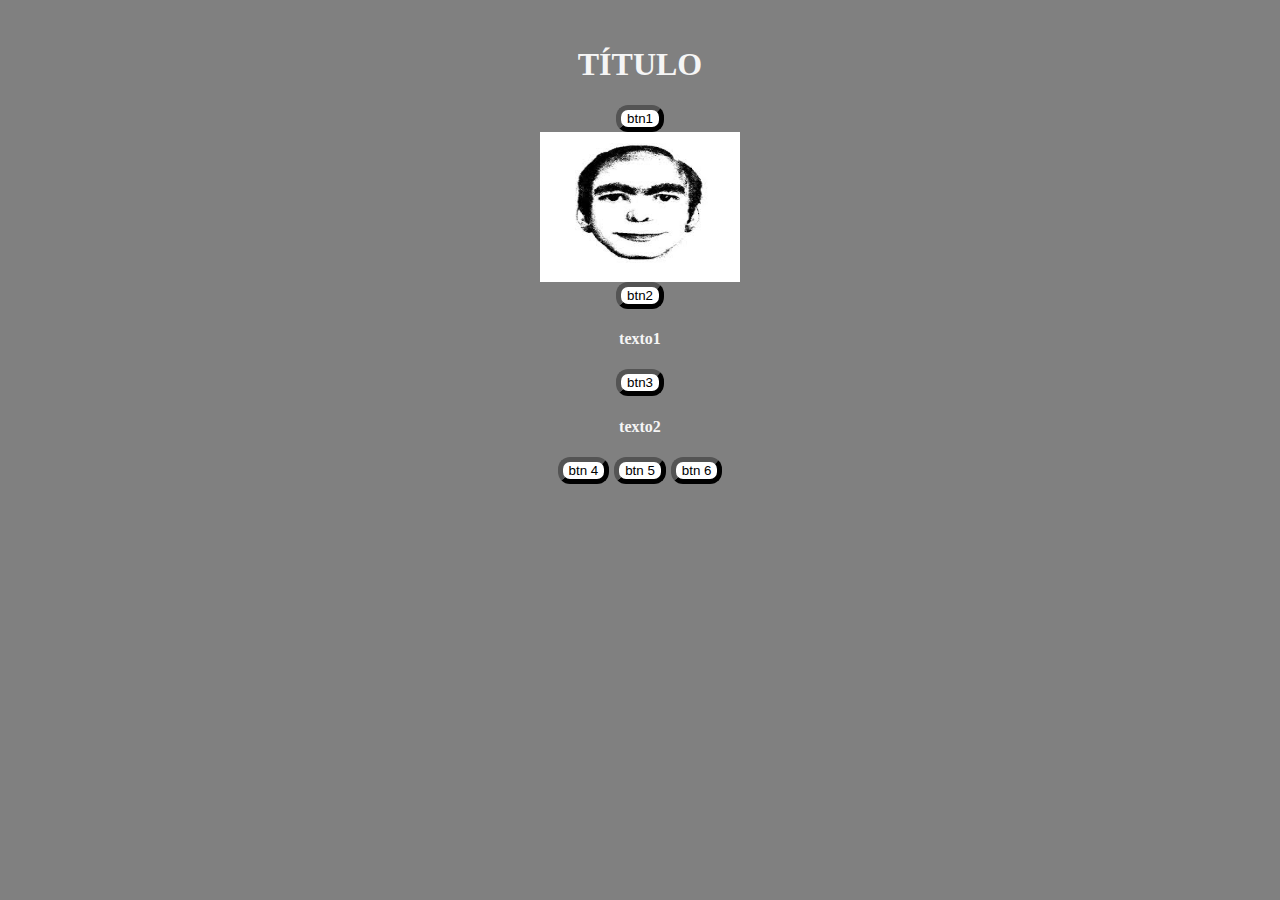
<file: dom/index.html>
<!DOCTYPE html>
<html lang="pt-br">
<head>
    <meta charset="UTF-8">
    <meta name="viewport" content="width=device-width, initial-scale=1.0">
    <title>Document</title>
    <link rel="stylesheet" href="style.css">
</head>
<body>
    <div class="container">
    <h1>TÍTULO</h1>
    <button id="btn0" class="botao">btn1</button>
    <img src="invasor.jpg" alt="Invasor de sonhos" class="fotos">
    <button id="btn1" class="botao">btn2</button>
    <h4>texto1</h4>
    <button id="btn2" class="botao">btn3</button>
    <h4>texto2</h4>
    <div class="botoes">
    <button id="btn3" class="botao">btn4</button>
    <button id="btn4" class="botao">btn5</button>
    <button id="btn5" class="botao">btn6</button>
    </div>
    <script src="script.js"></script>
</body>
</html>
</file>
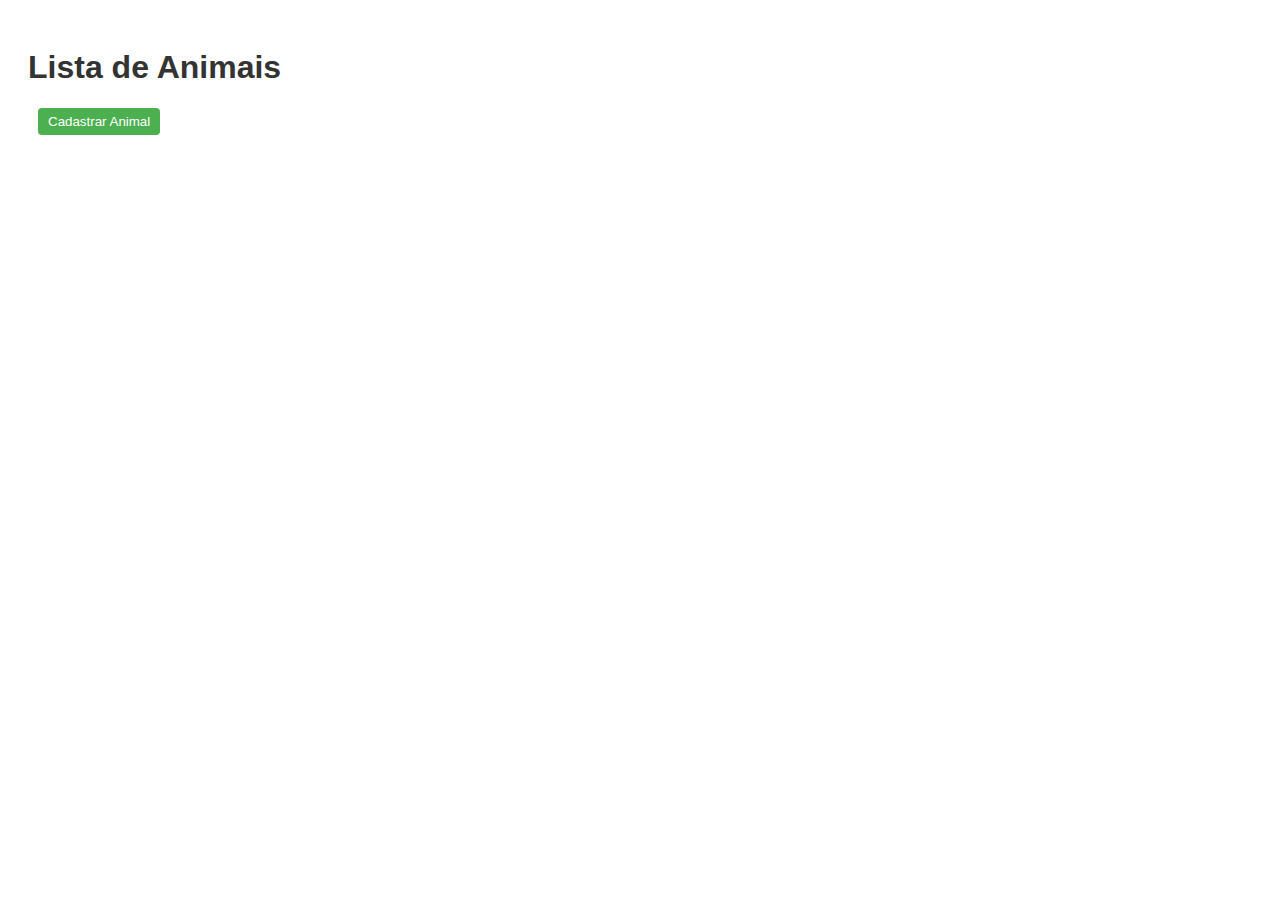
<file: fetch/index.html>
<!DOCTYPE html>
<html lang="pt-BR">
  <head>
    <meta charset="UTF-8" />
    <title>Lista de Animais</title>
    <style>
      body {
        font-family: Arial;
        padding: 20px;
      }
      h1 {
        color: #333;
      }
      ul {
        list-style: none;
        padding: 0;
      }
      li {
        background: #eee;
        margin: 10px 0;
        padding: 10px;
        border-radius: 5px;
        display: flex;
        justify-content: space-between;
        align-items: center;
      }
      button {
        padding: 6px 10px;
        background: #4caf50;
        color: white;
        border: none;
        border-radius: 4px;
        cursor: pointer;
        margin-left: 10px;
      }
      .delete-button {
        background: #e74c3c;
      }
    </style>
  </head>
  <body>
    <h1>Lista de Animais</h1>
    <ul id="animal-list"></ul>

    <button onclick="cadastrarAnimal()">Cadastrar Animal</button>

    <script>
      const API_URL = "https://682e1f22746f8ca4a47bf903.mockapi.io/Animal";

      async function carregarAnimais() {
        const resposta = await fetch(API_URL);
        const animais = await resposta.json();

        const lista = document.getElementById("animal-list");
        lista.innerHTML = "";

        animais.forEach((animal) => {
          const item = document.createElement("li");
          item.innerHTML = `
          ${animal.id} - ${animal.nome} (${animal.idade} anos) – ${animal.raca}
          <button class="delete-button" onclick="excluirAnimal('${animal.id}')">Excluir</button>
        `;
          lista.appendChild(item);
        });
      }

      async function cadastrarAnimal() {
        const novoAnimal = {
          nome: "Totó",
          idade: 12,
          raca: "Cachorro",
        };

        await fetch(API_URL, {
          method: "POST",
          headers: { "Content-Type": "application/json" },
          body: JSON.stringify(novoAnimal),
        });

        carregarAnimais();
      }

      async function excluirAnimal(id) {
        await fetch(`${API_URL}/${id}`, {
          method: "DELETE",
        });

        carregarAnimais();
      }

      carregarAnimais();
    </script>
  </body>
</html>
</file>
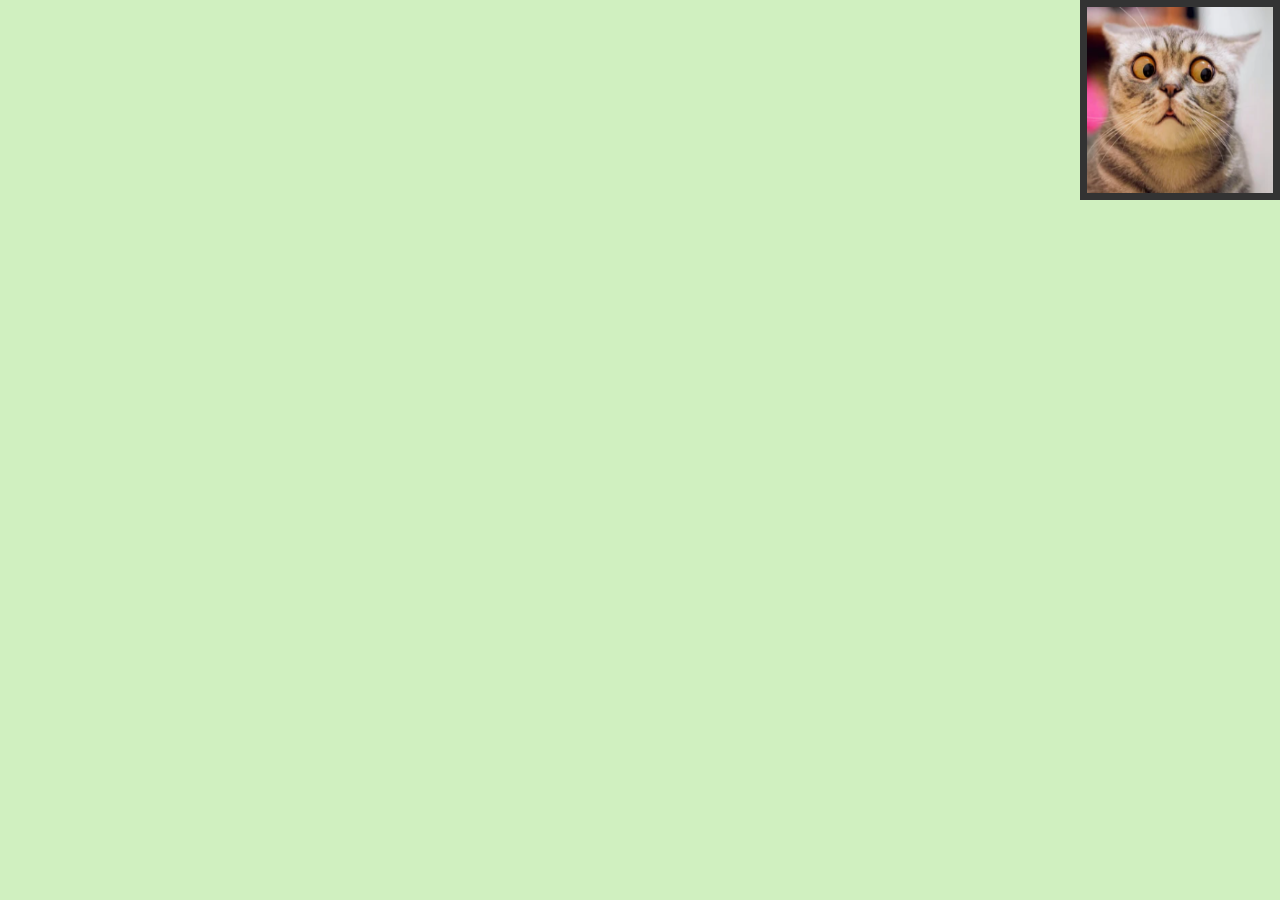
<file: flexboxfrog/fase1.html>
<!DOCTYPE html>
<html lang="pt-BR">
  <head>
    <meta charset="UTF-8" />
    <title>Fase 1</title>
    <link rel="stylesheet" href="style.css" />
  </head>
  <body>
    <div class="container fase1">
      <img class="imagens" src="imgs/cat.png" alt="cat" />
    </div>
  </body>
</html>
</file>
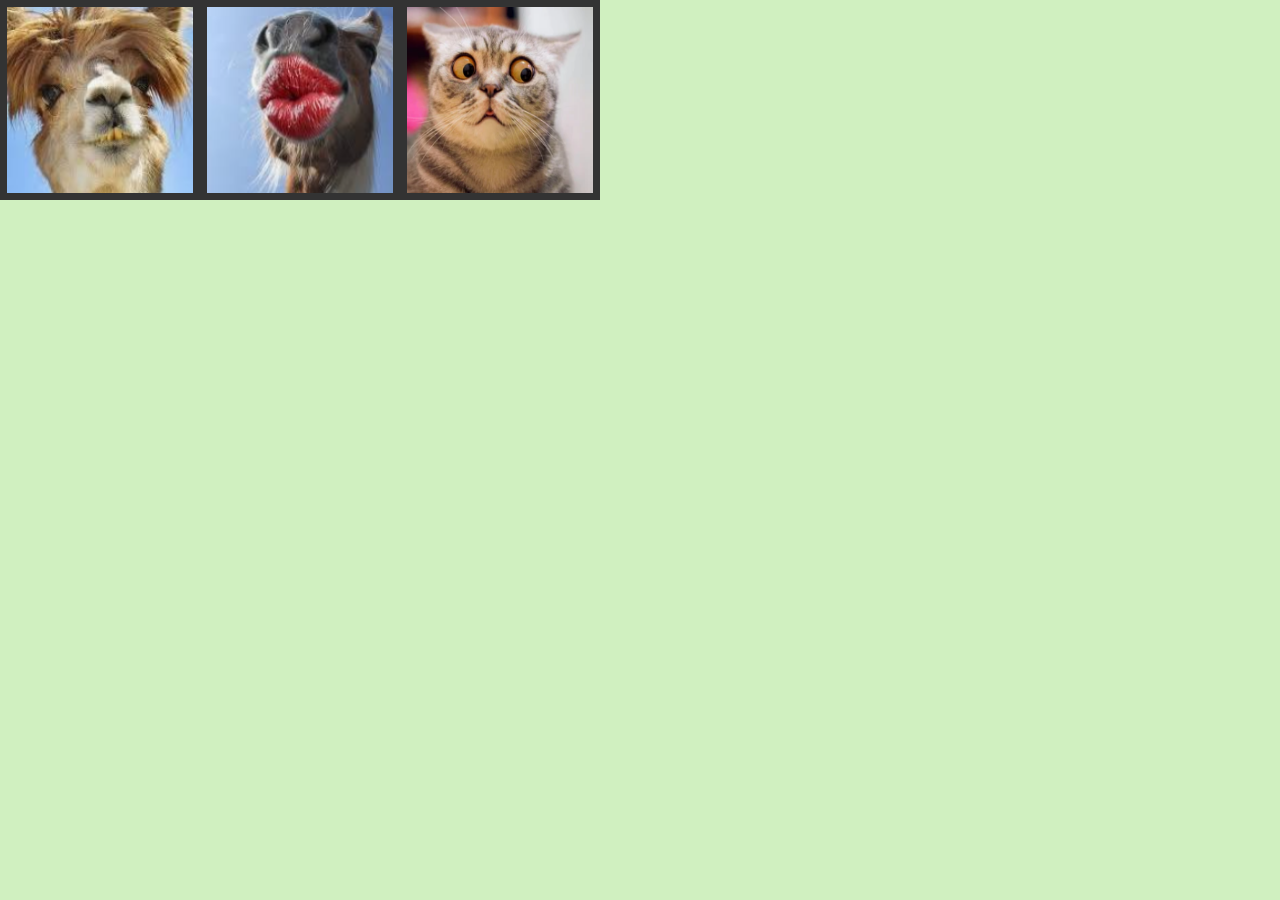
<file: flexboxfrog/fase10.html>
<!DOCTYPE html>
<html lang="pt-BR">
<head>
    <meta charset="UTF-8">
    <title>Fase 10</title>
    <link rel="stylesheet" href="style.css">
</head>
<body>
    <div class="container fase10">
        <img class="imagens" src="imgs/cat.png" alt="cat">
        <img class="imagens" src="imgs/horse.png" alt="horse">
        <img class="imagens" src="imgs/camel.png" alt="camel">
    </div>
</body>
</html>
</file>
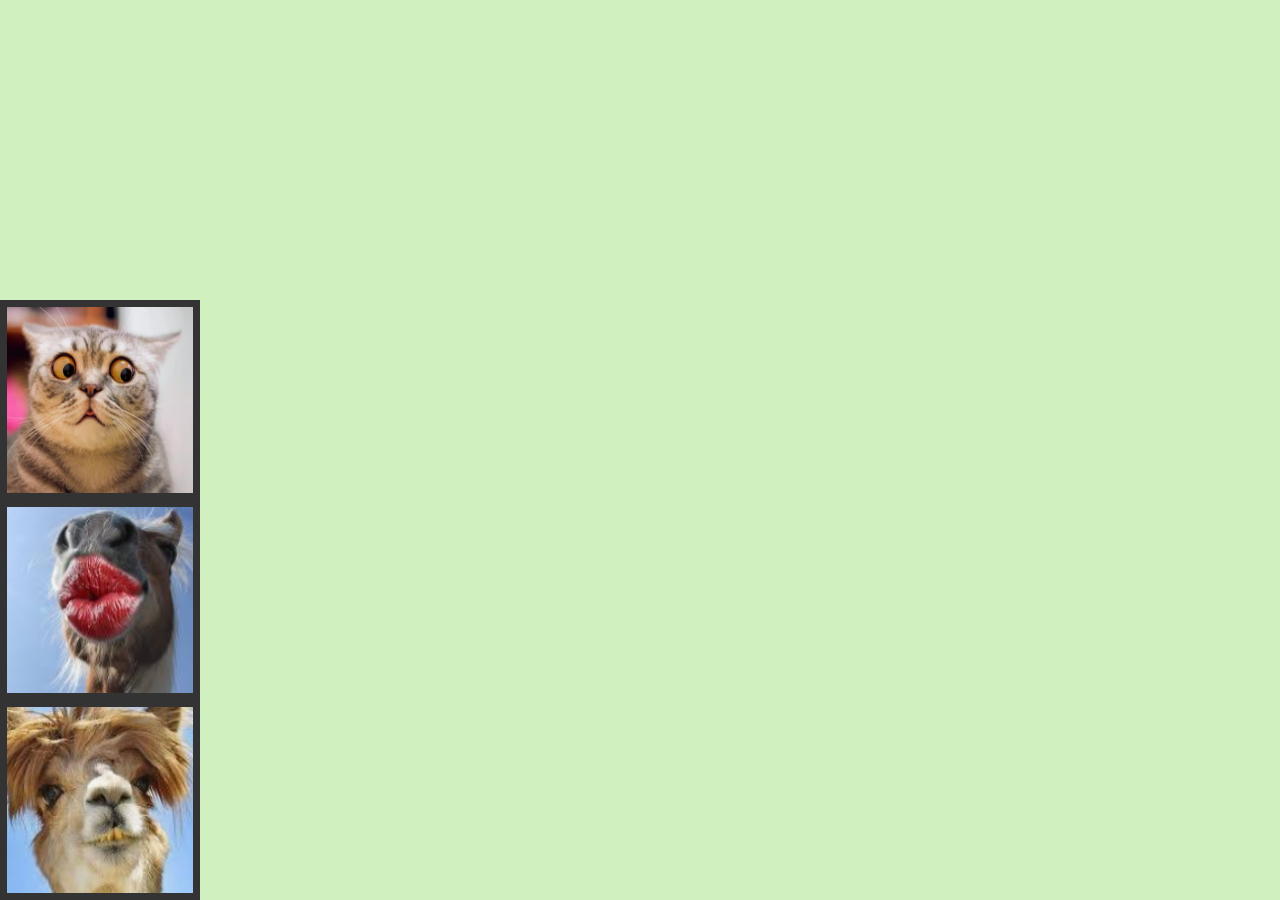
<file: flexboxfrog/fase11.html>
<!DOCTYPE html>
<html lang="pt-BR">
<head>
    <meta charset="UTF-8">
    <title>Fase 11</title>
    <link rel="stylesheet" href="style.css">
</head>
<body>
    <div class="container fase11">
        <img class="imagens" src="imgs/cat.png" alt="cat">
        <img class="imagens" src="imgs/horse.png" alt="horse">
        <img class="imagens" src="imgs/camel.png" alt="camel">
    </div>
</body>
</html>
</file>
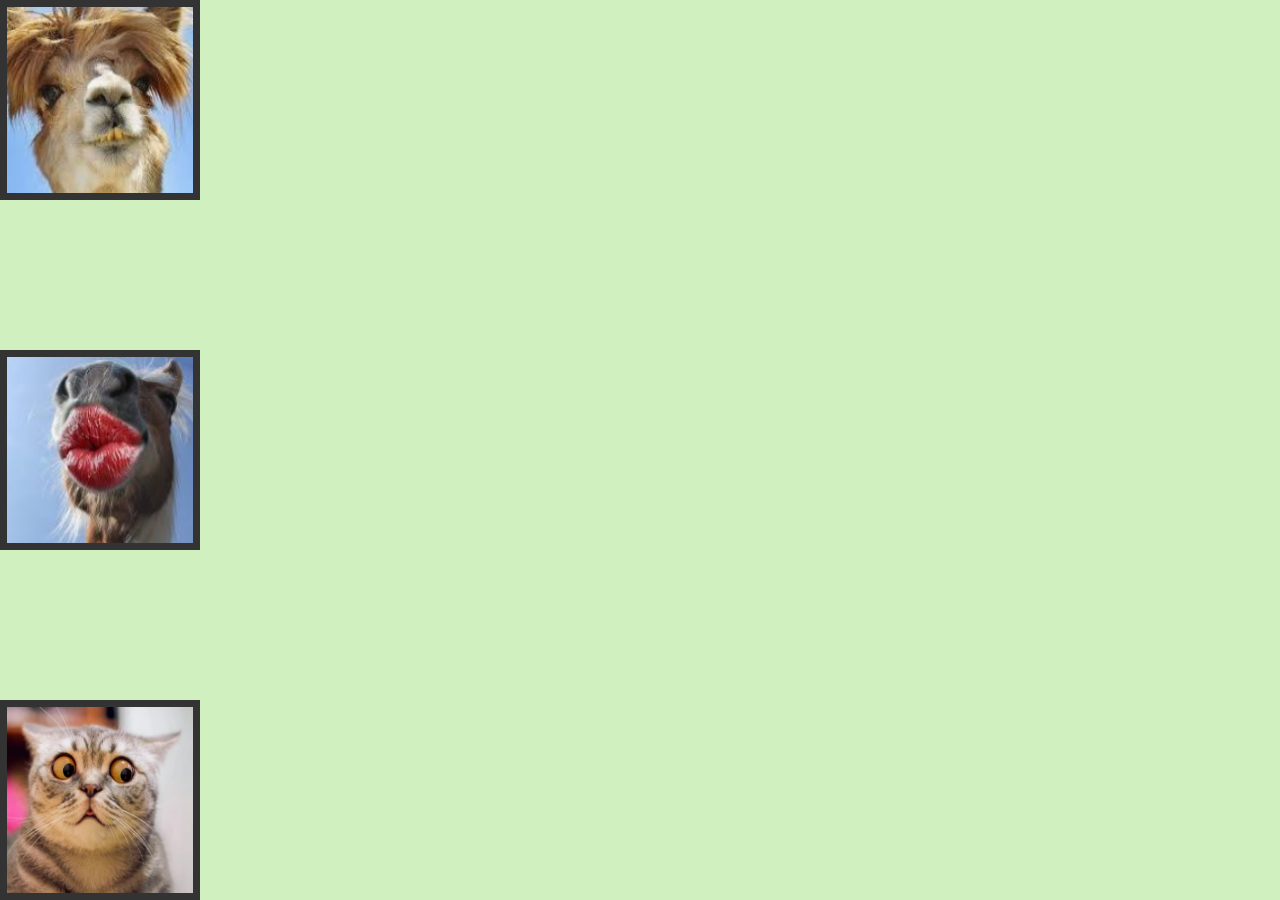
<file: flexboxfrog/fase12.html>
<!DOCTYPE html>
<html lang="pt-BR">
<head>
    <meta charset="UTF-8">
    <title>Fase 12</title>
    <link rel="stylesheet" href="style.css">
</head>
<body>
    <div class="container fase12">
        <img class="imagens" src="imgs/cat.png" alt="cat">
        <img class="imagens" src="imgs/horse.png" alt="horse">
        <img class="imagens" src="imgs/camel.png" alt="camel">
    </div>
</body>
</html>
</file>
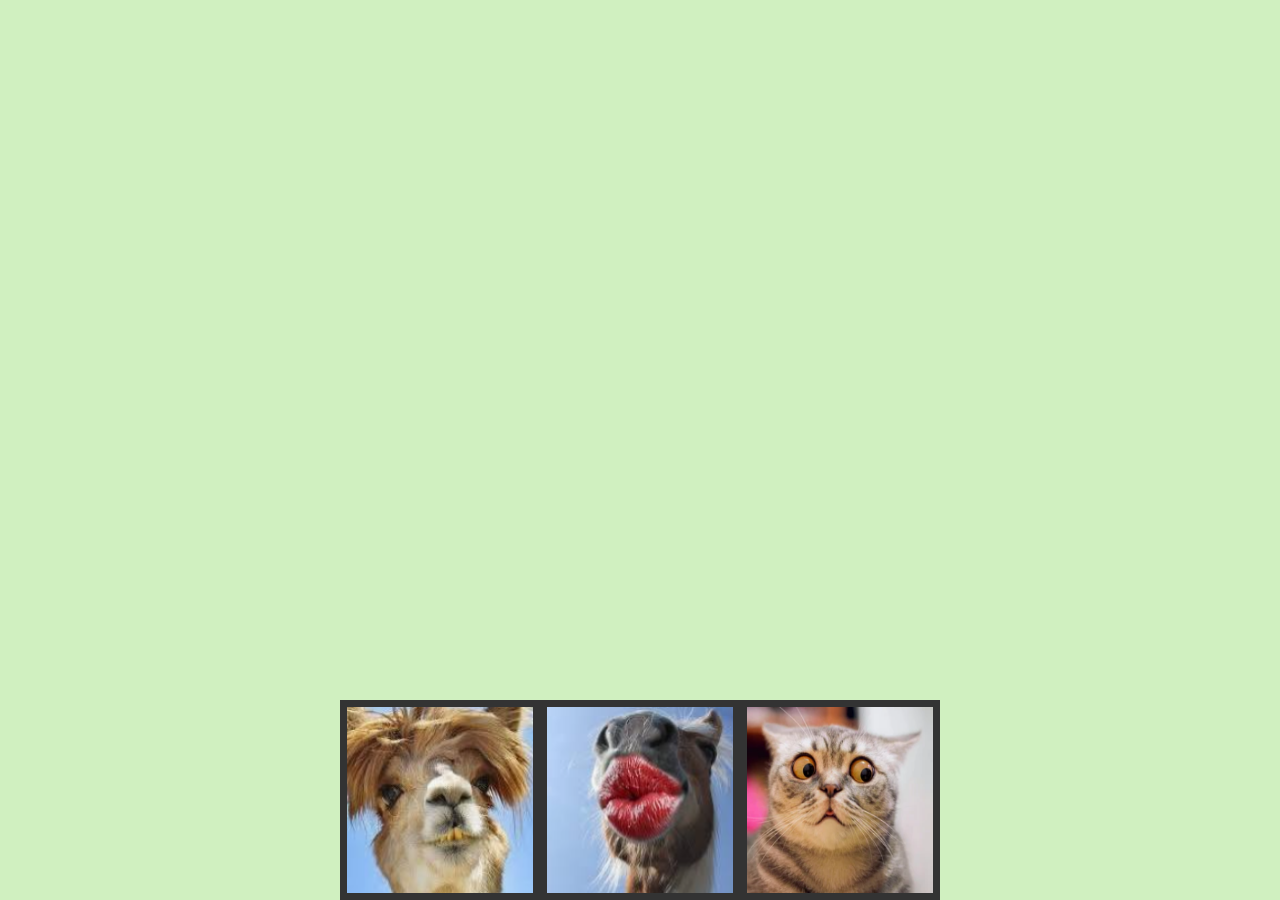
<file: flexboxfrog/fase13.html>
<!DOCTYPE html>
<html lang="pt-BR">
<head>
    <meta charset="UTF-8">
    <title>Fase 13</title>
    <link rel="stylesheet" href="style.css">
</head>
<body>
    <div class="container fase13">
        <img class="imagens" src="imgs/cat.png" alt="cat">
        <img class="imagens" src="imgs/horse.png" alt="horse">
        <img class="imagens" src="imgs/camel.png" alt="camel">
    </div>
</body>
</html>
</file>
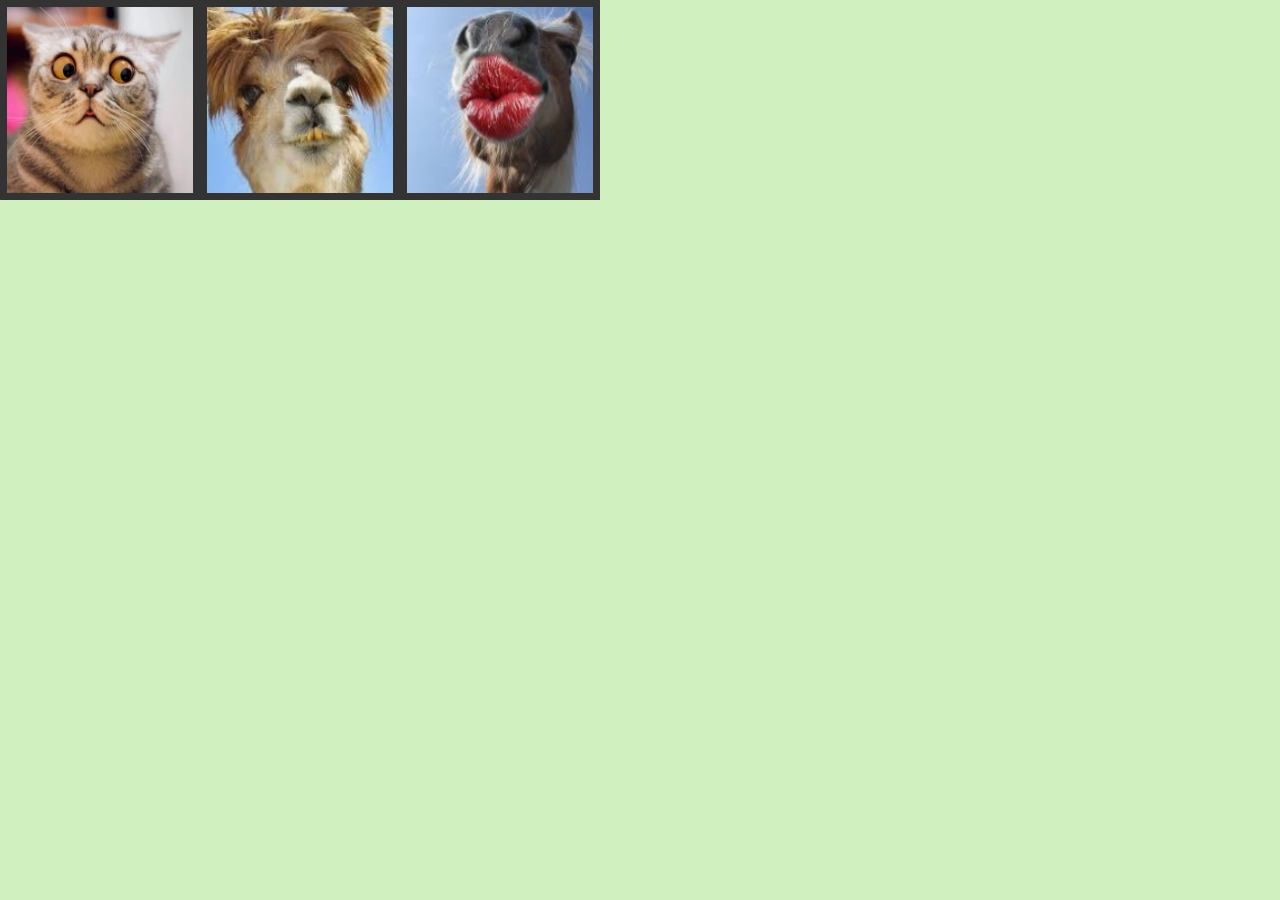
<file: flexboxfrog/fase14.html>
<!DOCTYPE html>
<html lang="pt-BR">
<head>
    <meta charset="UTF-8">
    <title>Fase 14</title>
    <link rel="stylesheet" href="style.css">
</head>
<body>
    <div class="container fase14">
        <img class="imagens" src="imgs/cat.png" alt="cat">
        <img class="imagens" src="imgs/camel.png" alt="camel">
        <img class="imagens" src="imgs/horse.png" alt="horse">

    </div>
</body>
</html>
</file>
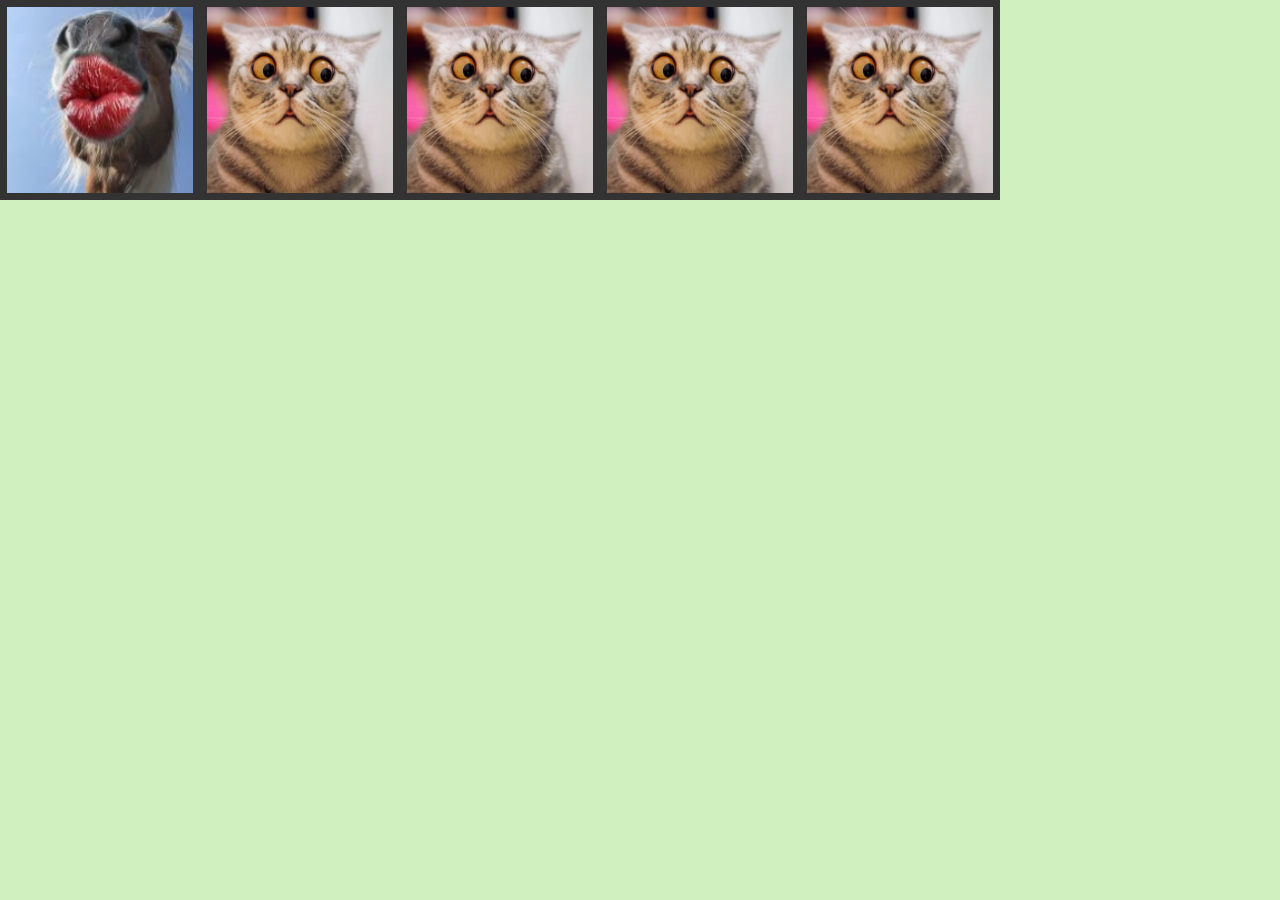
<file: flexboxfrog/fase15.html>
<!DOCTYPE html>
<html lang="pt-BR">
<head>
    <meta charset="UTF-8">
    <title>Fase 15</title>
    <link rel="stylesheet" href="style.css">
</head>
<body>
    <div class="container fase15">
        <img class="imagens" src="imgs/horse.png" alt="horse">
        <img class="imagens" src="imgs/cat.png" alt="cat">
        <img class="imagens" src="imgs/cat.png" alt="cat">
        <img class="imagens" src="imgs/cat.png" alt="cat">
        <img class="imagens" src="imgs/cat.png" alt="cat">


    </div>
</body>
</html>
</file>
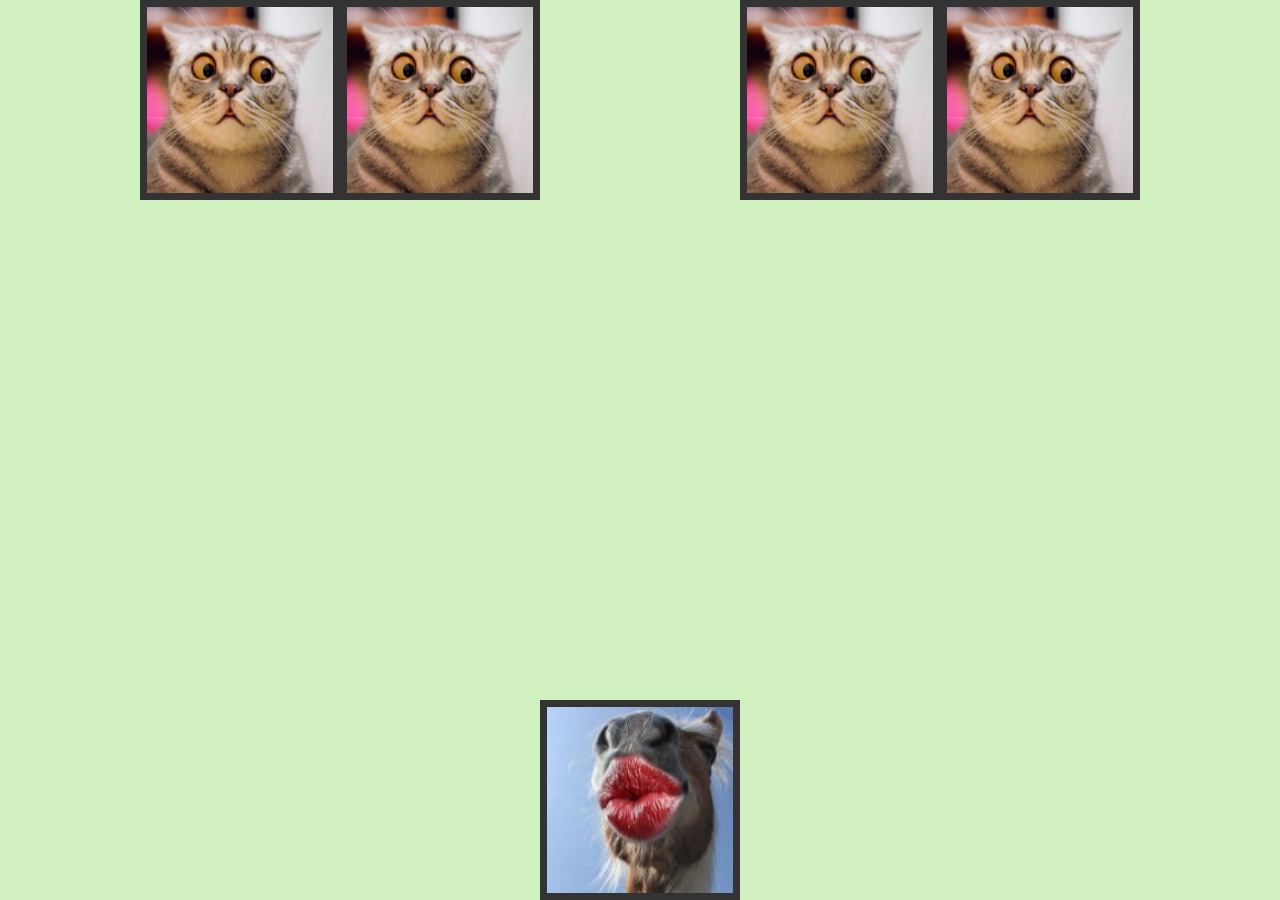
<file: flexboxfrog/fase16.html>
<!DOCTYPE html>
<html lang="pt-BR">
  <head>
    <meta charset="UTF-8" />
    <title>Fase 16</title>
    <link rel="stylesheet" href="style.css" />
  </head>
  <body>
    <div class="container fase16">
      <img class="imagens" src="imgs/cat.png" alt="cat" />
      <img class="imagens" src="imgs/cat.png" alt="cat" />
      <img id="cavalo" class="imagens" src="imgs/horse.png" alt="horse" />
      <img class="imagens" src="imgs/cat.png" alt="cat" />
      <img class="imagens" src="imgs/cat.png" alt="cat" />
    </div>
  </body>
</html>
</file>
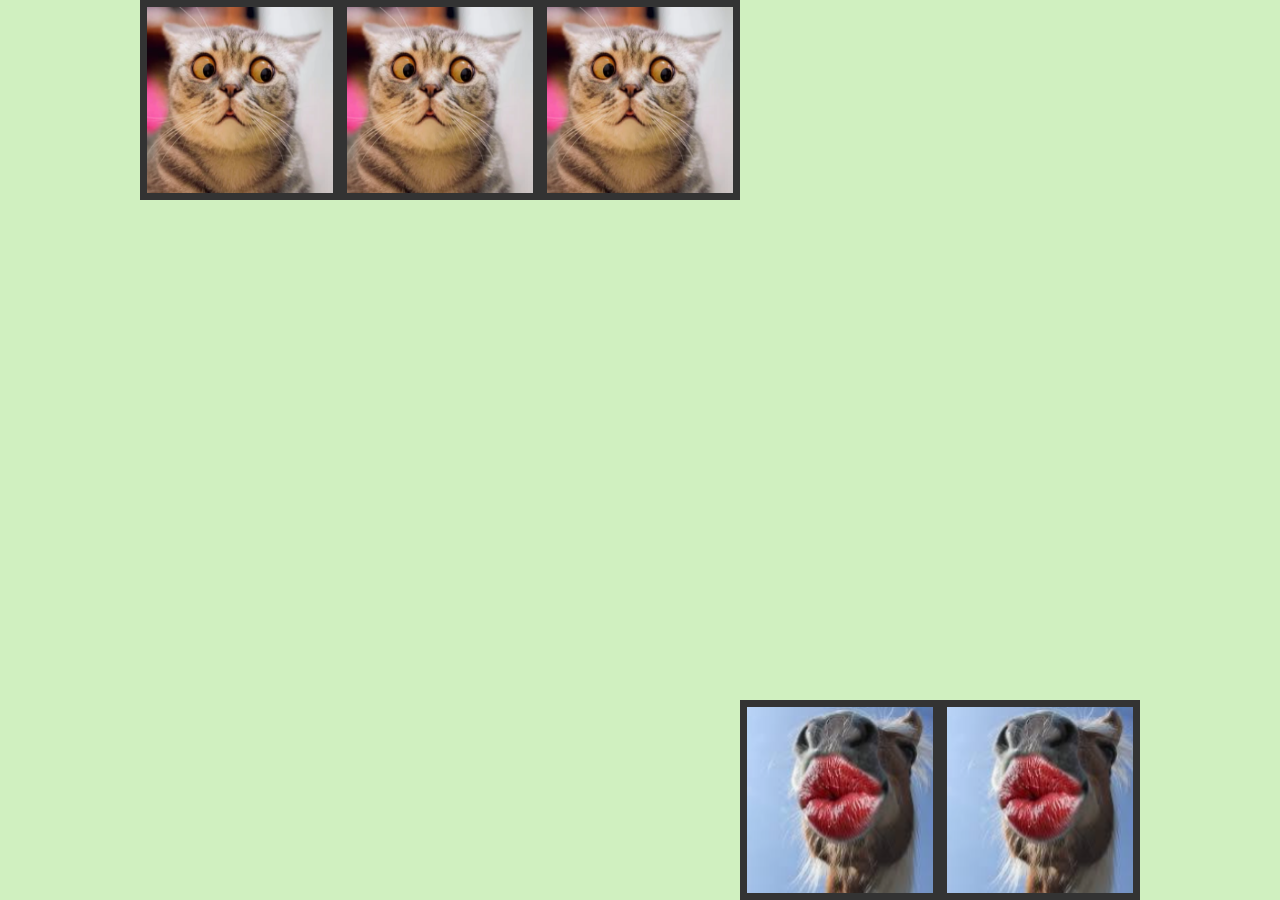
<file: flexboxfrog/fase17.html>
<!DOCTYPE html>
<html lang="pt-BR">
  <head>
    <meta charset="UTF-8" />
    <title>Fase 17</title>
    <link rel="stylesheet" href="style.css" />
  </head>
  <body>
    <div class="container fase17">
      <img id="cavalo2" class="imagens" src="imgs/horse.png" alt="horse" />
      <img class="imagens" src="imgs/cat.png" alt="cat" />
      <img id= "cavalo2" class="imagens" src="imgs/horse.png" alt="horse" />
      <img class="imagens" src="imgs/cat.png" alt="cat" />
      <img class="imagens" src="imgs/cat.png" alt="cat" />
    </div>
  </body>
</html>
</file>
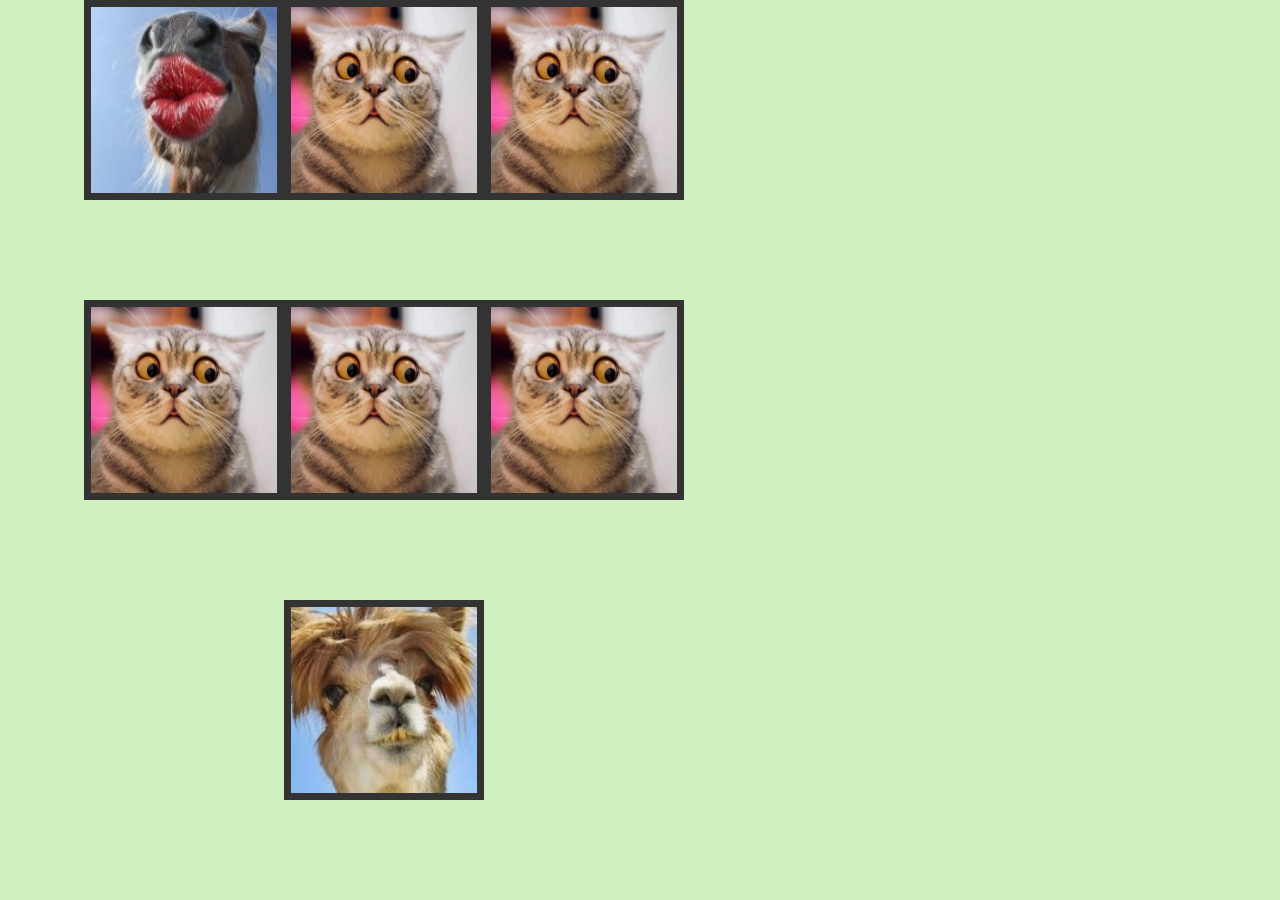
<file: flexboxfrog/fase18.html>
<!DOCTYPE html>
<html lang="pt-BR">
<head>
    <meta charset="UTF-8">
    <title>Fase 18</title>
    <link rel="stylesheet" href="style.css">
</head>
<body>
    <div class="container quadrado fase18">
        <img class="imagens" src="imgs/horse.png" alt="horse">
        <img class="imagens" src="imgs/cat.png" alt="cat">
        <img class="imagens" src="imgs/cat.png" alt="cat">
        <img class="imagens" src="imgs/cat.png" alt="cat">
        <img class="imagens" src="imgs/cat.png" alt="cat">
        <img class="imagens" src="imgs/cat.png" alt="cat">
        <img class="imagens" src="imgs/camel.png" alt="camel">
    </div>
</body>
</html>
</file>
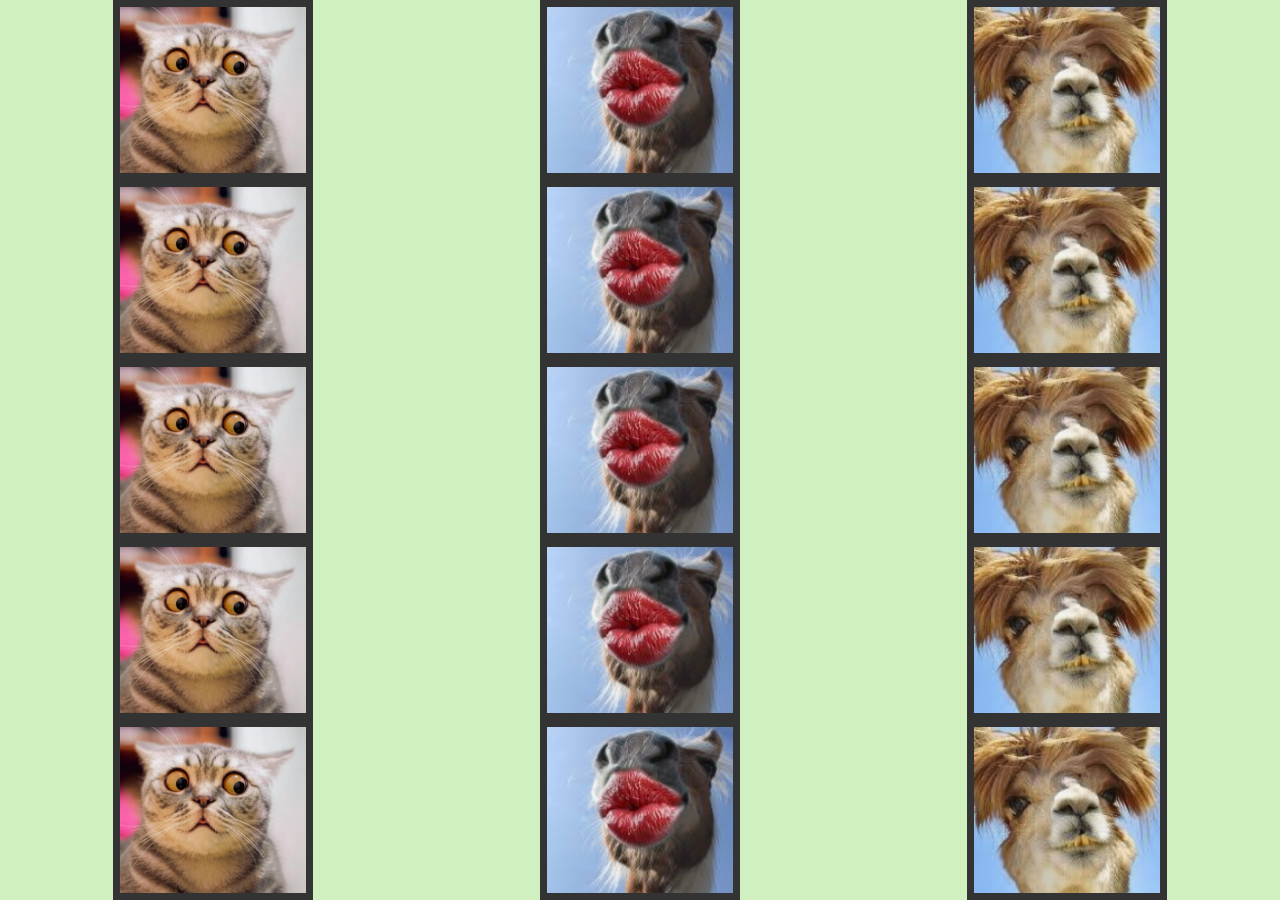
<file: flexboxfrog/fase19.html>
<!DOCTYPE html>
<html lang="pt-BR">
<head>
    <meta charset="UTF-8">
    <title>Fase 19</title>
    <link rel="stylesheet" href="style.css">
</head>
<body>
    <div class="container quadrado2 fase19">
        <img class="imagens2" src="imgs/cat.png" alt="cat">
        <img class="imagens2" src="imgs/cat.png" alt="cat">
        <img class="imagens2" src="imgs/cat.png" alt="cat">
        <img class="imagens2" src="imgs/cat.png" alt="cat">
        <img class="imagens2" src="imgs/cat.png" alt="cat">
        <img class="imagens2" src="imgs/horse.png" alt="horse">
        <img class="imagens2" src="imgs/horse.png" alt="horse">
        <img class="imagens2" src="imgs/horse.png" alt="horse">
        <img class="imagens2" src="imgs/horse.png" alt="horse">
        <img class="imagens2" src="imgs/horse.png" alt="horse">
        <img class="imagens2" src="imgs/camel.png" alt="camel">
        <img class="imagens2" src="imgs/camel.png" alt="camel">
        <img class="imagens2" src="imgs/camel.png" alt="camel">
        <img class="imagens2" src="imgs/camel.png" alt="camel">
        <img class="imagens2" src="imgs/camel.png" alt="camel">
    </div>
</body>
</html>
</file>
<file: dom/style.css>
body {
  background-color: gray;
  font-weight: 100;
  color: whitesmoke;
  margin: 0px;
  padding: 5px;
}

.container {
  display: flex;
  flex-direction: column;
  align-items: center;
  gap: 0px;
  padding: 20px;
}

.botao {
  background-color: white;
  border-width: 5px;
  border-color: black;
  border-radius: 12px;
}

.botoes {
  display: flex;
  justify-content: center;
  gap: 5px;
}

.fotos {
  width: 200px;
  height: 150px;
}
</file>
<file: flexboxfrog/style.css>
* {
  box-sizing: border-box;
}

body {
  margin: 0;
  padding: 0;
  display: flex;
  height: 100vh;
  justify-content: flex-start;
  background: #d0f0c0;
  font-family: sans-serif;
}

.container {
  display: flex;
  width: 100%;
  height: 100vh;
  background: #d0f0c0;
  justify-content: flex-start;
}

.quadrado {
    width: 60%;
    justify-content: center;
}

.quadrado2 {
    width: 100%;
    align-items: center;
}

.quadrado3 {
    width: 40%;
    align-items: center;
    justify-content: center;
}

.imagens {
  width: 200px;
  height: 200px;
  border: 7px solid #333;
}

.imagens2 {
    width: 200px;
    height: 180px;
    border: 7px solid #333;
  }

#cavalo {
  align-self: flex-end;
}
#cavalo2 {
  align-self: flex-end;
  order: 1;
}
.fase1 {
  justify-content: flex-end;
}

.fase2 {
  justify-content: center;
}

.fase3 {
  justify-content: space-around;
}

.fase4 {
  justify-content: space-between;
}
.fase5 {
  align-items: flex-end;
}
.fase6 {
  align-items: center;
  justify-content: center;
}
.fase7 {
  justify-content: space-around;
  align-items: flex-end;
}
.fase8 {
  flex-direction: row-reverse;
}
.fase9 {
  flex-direction: column;
}
.fase10 {
  flex-direction: row-reverse;
  justify-content: flex-end;
}
.fase11 {
  flex-direction: column;
  justify-content: flex-end;
}
.fase12 {
  flex-direction: column-reverse;
  justify-content: space-between;
}
.fase13 {
  flex-direction: row-reverse;
  justify-content: center;
  align-items: flex-end;
}
.fase14 {
  order: 1;
}
.fase15 {
  order: -3;
}
.fase16 {
  align-self: flex-end;
  justify-content: center;
}
.fase17 {
  align-self: flex-end;
  order: 1;
  justify-content: center;
}
.fase18 {
  flex-wrap: wrap;
  justify-content: center;
}
.fase19 {
  flex-direction: column;
  flex-wrap: wrap;
  align-items: center;
}
.fase20 {
  flex-flow: column wrap;
}
.fase21 {
  align-content: flex-start;
  flex-wrap: wrap;
}
.fase22 {
  align-content: flex-end;
  flex-wrap: wrap;
}
.fase23 {
  flex-direction: row;
  align-content: center;
  flex-wrap: wrap;
}
.fase24 {
  flex-flow: column-reverse wrap-reverse;
  justify-content: center;
  align-content: space-between;
}
</file>
